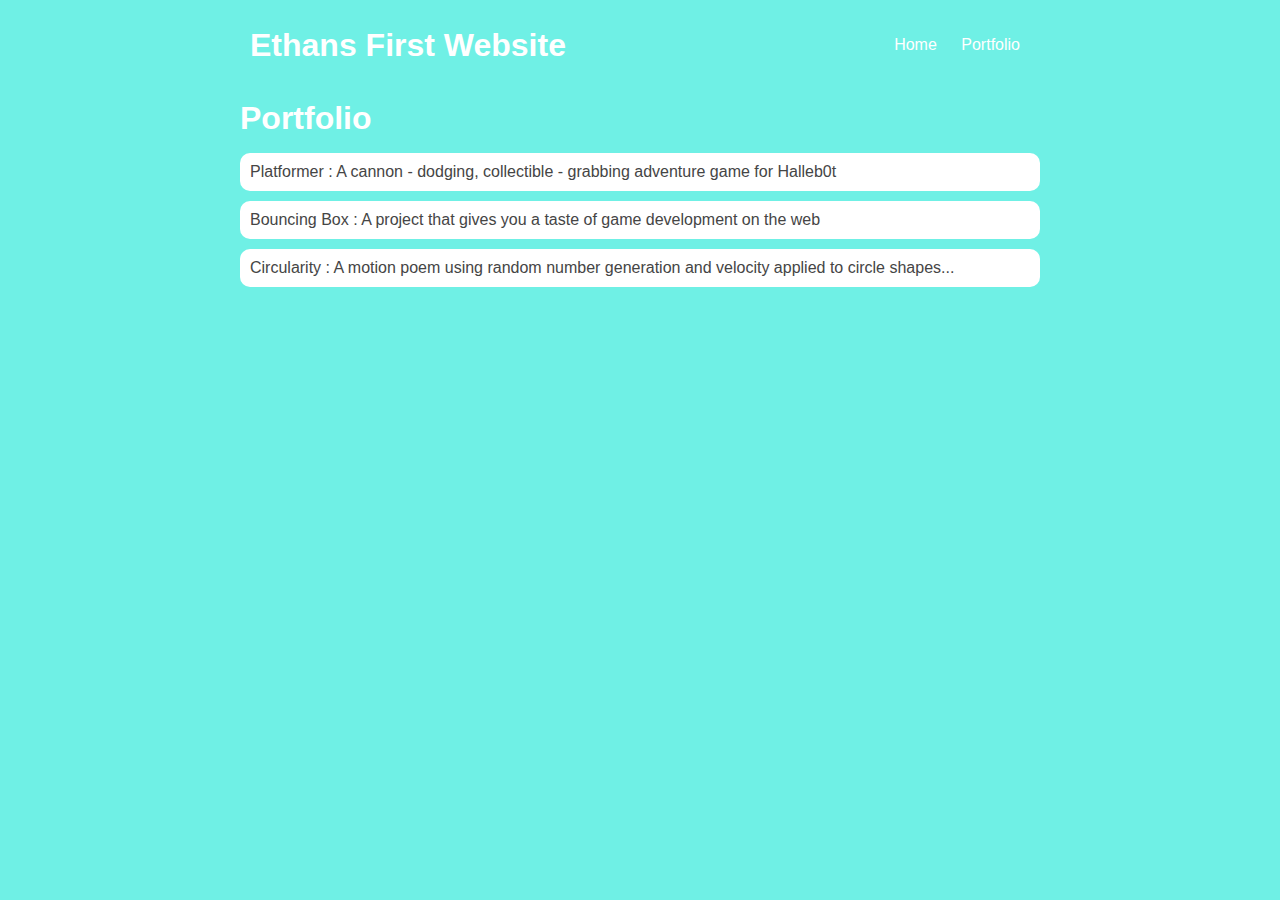
<file: portfolio.html>
<!DOCTYPE HTML>
<html>
    
    <head>
      <title>Ethans First Webiste</title>
      <link rel="stylesheet" href="styles.css">
    </head>

    <body>
      <div id="all-contents">
        <nav>
          <h1>Ethans First Website</h1>
          <ul id="nav-ul">
              <li class="nav-li">
                  <a class="nav-a" href="index.html">Home</a>
              </li>
              <li class="nav-li">
                  <a class="nav-a" href="portfolio.html">Portfolio</a>
              </li>
          </ul>
      </nav>
      <main>
      </div class="content">
      <h1>Portfolio</h1>
      <ul id="portfolio"><li><a href="projects/platformer/">Platformer : A cannon - dodging, collectible - grabbing adventure game for Halleb0t</a></li>
        <li><a href="projects/bouncing-box/">Bouncing Box : A project that gives you a taste of game development on the web </a></li>
        <li><a href="projects/circularity/">Circularity : A motion poem using random number generation and velocity applied to circle shapes...</a></li></ul>
    </body>
</html>
</file>
<file: styles.css>
body {
    max-width: 800px;
    background-color: rgb(111, 240, 229);
    color: rgb(0, 110, 255);
    padding: 10px;
    font-family: arial;
    margin: auto;
}
#all-contents {
  max-width: 800px;
    margin: auto;
}

/* navigation menu */
nav {
    background: rgba(255, 0, 0, 0);
   margin: 0 auto;
   margin-bottom: 20px;
    display: flex;
    padding: 10px;
}
h1 {
    display: flex;
    align-items: center;
    color: white;
    flex: 1;
    margin: 0;
}
#nav-ul {
    list-style-image: none;
}
.nav-li {
    display: inline-block;
    padding: 0 10px;
}
a {
    text-decoration: none;
    color: #fff;
}

/* main container area beneath menu */
main {
    background: rgb(3, 3, 3);
    display: flex;
}
.sidebar {
    margin-right: 25px;
    padding: 10px;
}
.sidebar-img {
    width: 200px;
}
.content {
    flex: 1;
    padding: 15px;
}

/* portfolio styles */
#interests {
    border: 4px silver ridge;
    padding: 8px;
}
h2, h3 {
    margin: 0px;
}
  /* portfolio styles */
  .content h1 {
    color: black;
}

#portfolio {
    list-style-type: none;
    padding-left: 0;
}

#portfolio li {
    background: #fff;
    padding: 10px;
    border-radius: 10px;
    margin-bottom: 10px;
}

#portfolio li:hover {
    background: #eee;
}

#portfolio a {
    text-decoration: none;
    color: #454545;
}
</file>
